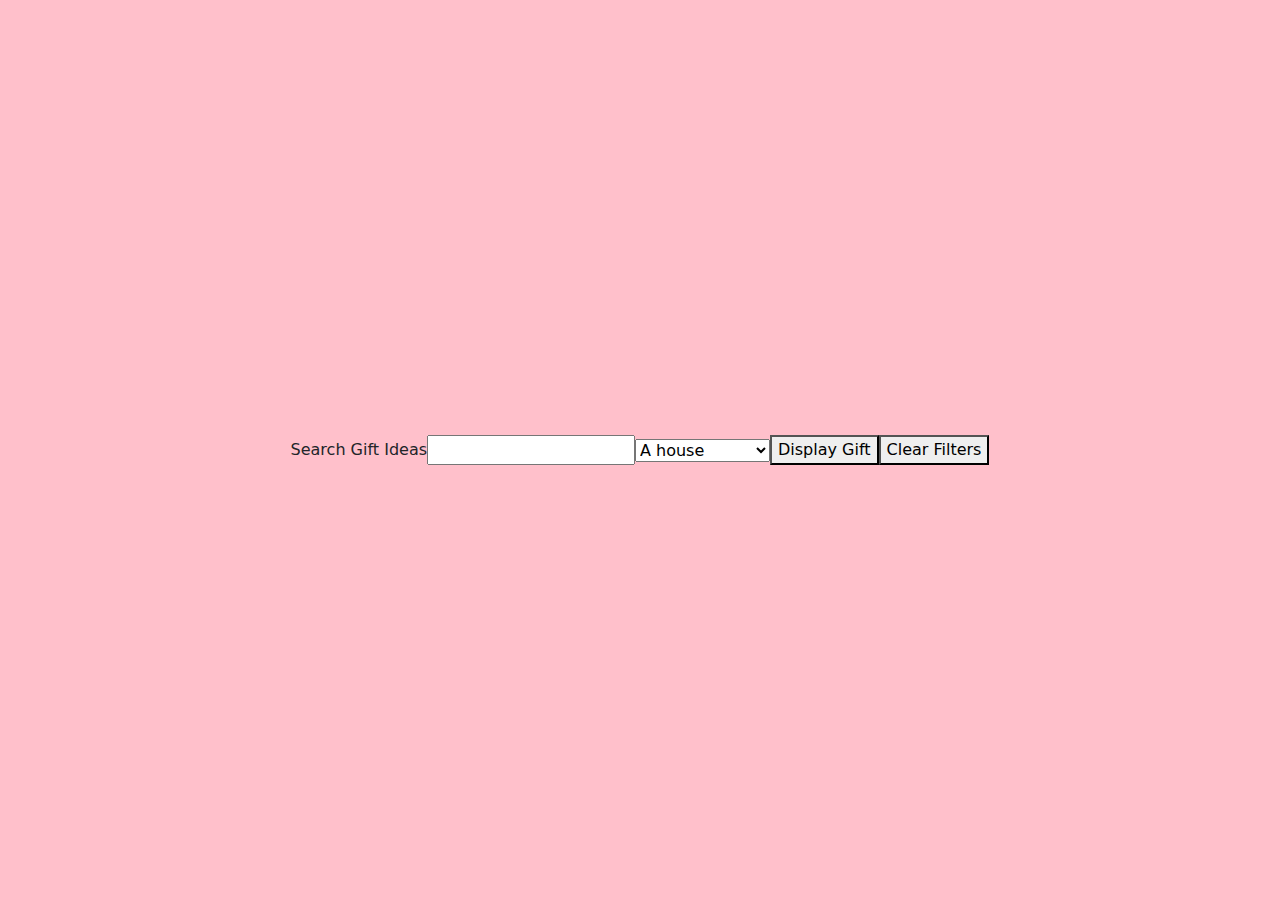
<file: remseydemo.html>
<!DOCTYPE html>
<html lang="en">
<head>
  <meta charset="UTF-8">
  <meta name="viewport" content="width=device-width, initial-scale=1">
  <title>Messages for Mom</title>
  <link href="https://cdn.jsdelivr.net/npm/bootstrap@5.3.3/dist/css/bootstrap.min.css" rel="stylesheet" integrity="sha384-QWTKZyjpPEjISv5WaRU9OFeRpok6YctnYmDr5pNlyT2bRjXh0JMhjY6hW+ALEwIH" crossorigin="anonymous">
  <link rel="stylesheet" href="styles.css">
</head>
<body>
   
<label for="searchMe">Search Gift Ideas</label>
<input type="text" name="searchMe" id="mySearchField">
<select id="giftIdeas" name="giftIdeasNames" aria-label="forScreenReaders"></select>
<button id="mySelectedButton" onclick="DisplayItem()">Display Gift</button>
<button id="myDropDowns" onclick="ClearFilters()">Clear Filters </button>
<div id="message">




  <script src="https://ajax.googleapis.com/ajax/libs/jquery/3.6.0/jquery.min.js"></script>
  <script src="https://cdn.jsdelivr.net/npm/bootstrap@5.3.3/dist/js/bootstrap.bundle.min.js" integrity="sha384-YvpcrYf0tY3lHB60NNkmXc5s9fDVZLESaAA55NDzOxhy9GkcIdslK1eN7N6jIeHz" crossorigin="anonymous"></script>
  <script src="/remseymomdemo.js"></script>
</body>
</html>
</file>
<file: styles.css>
body {
    background-color: pink;
    background-size: cover;
    background-position: center;
    height: 100vh;
    display: flex;
    justify-content: center;
    align-items: center;
    margin: 0;
  }
  .container {
    text-align: center;
  }
  .btn {
    margin-top: 20px;
  }
  .messageformom{
    color: white;
  }

  .fampic{
    width: 400px;
    height: auto;
  }
</file>
